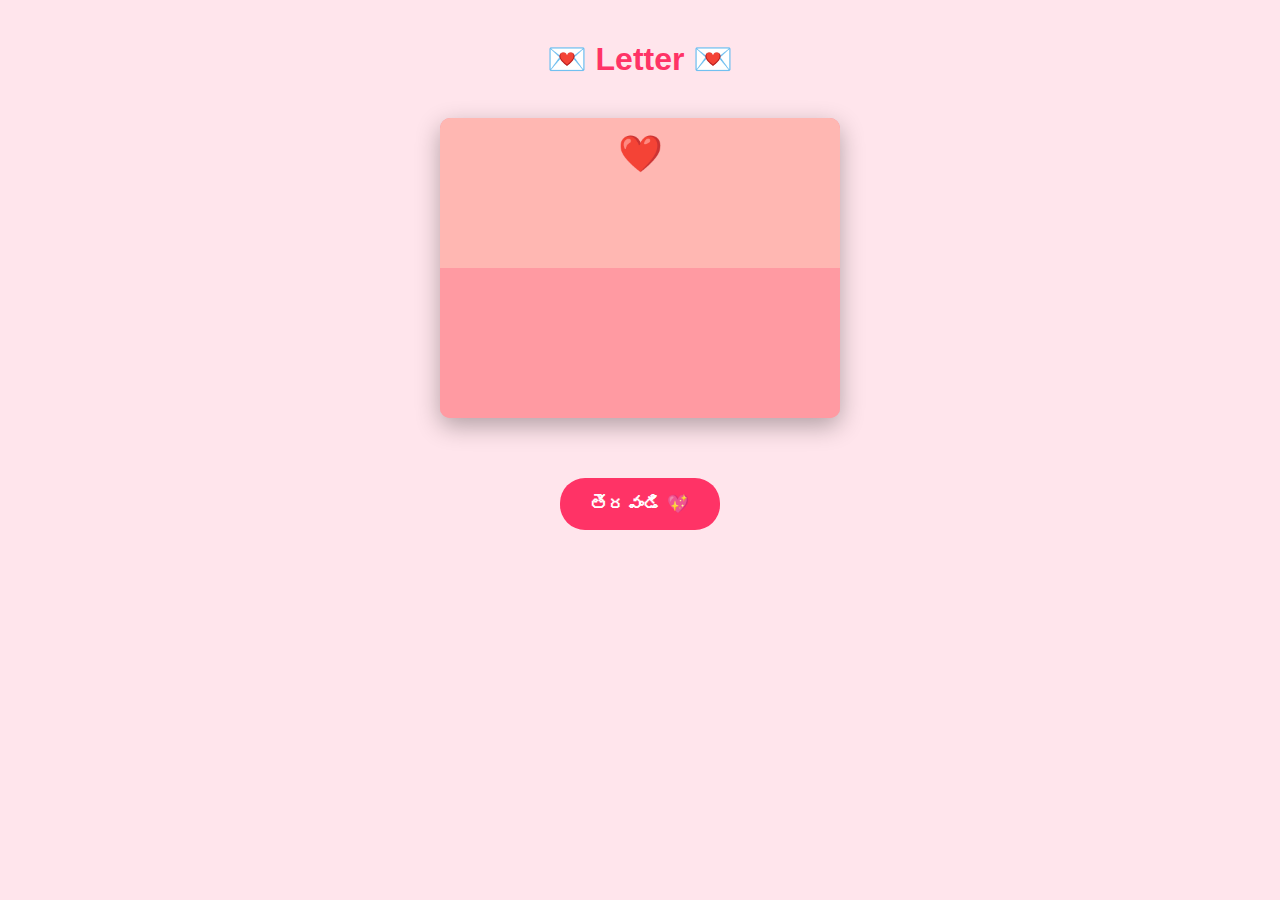
<file: index.html>
<!DOCTYPE html>
<html lang="en">
<head>
  <meta charset="UTF-8">
  <meta name="viewport" content="width=device-width, initial-scale=1.0">
  <title>Letter 💌</title>
  <link rel="stylesheet" href="style.css">
</head>
<body>

  <h1>💌 Letter 💌</h1>

  <!-- Envelope Display -->
  <div class="envelope-container">
    <div class="envelope">
      <div class="flap"></div>
      <div class="body"></div>
      <!-- Heart Seal -->
      <div class="heart-seal"></div>
    </div>
  </div>

  <!-- Button to Open Letter -->
  <a href="letter.html" class="open-btn">తెరవండి 💖</a>

</body>
</html>
</file>
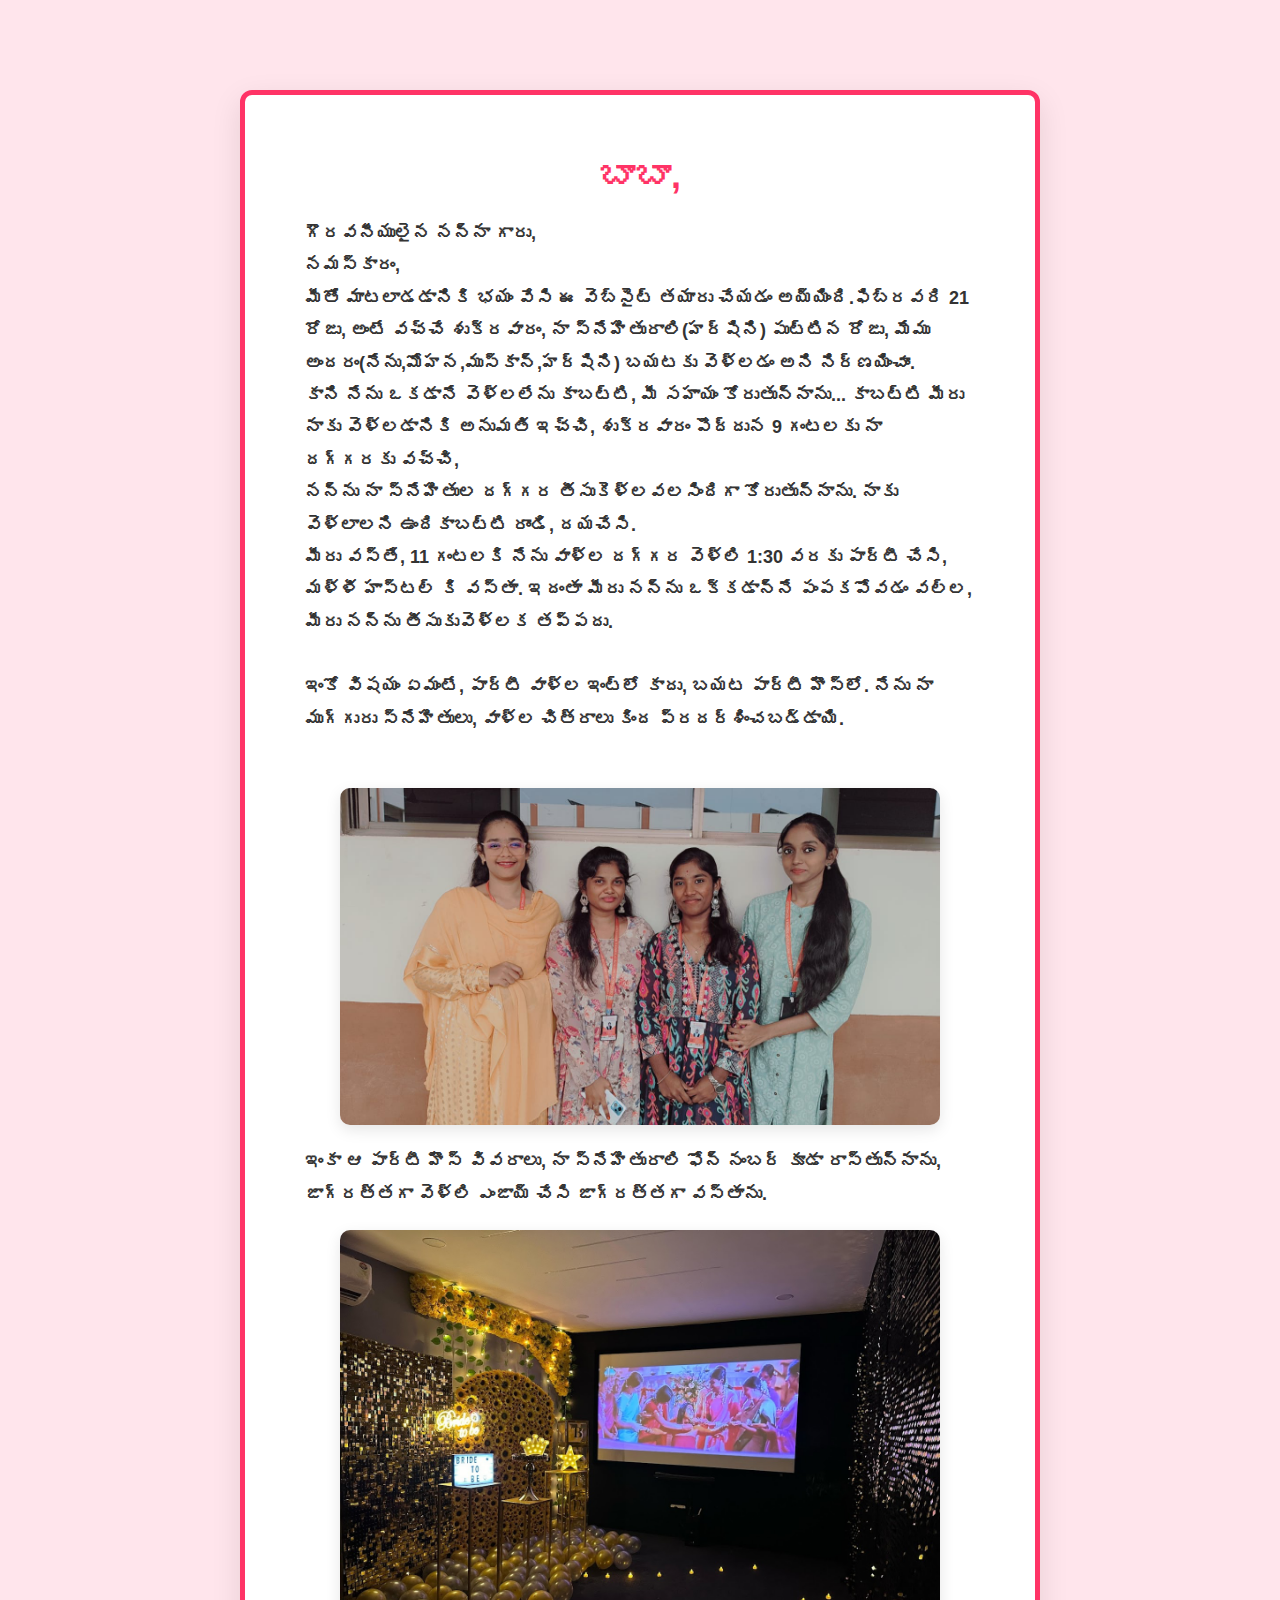
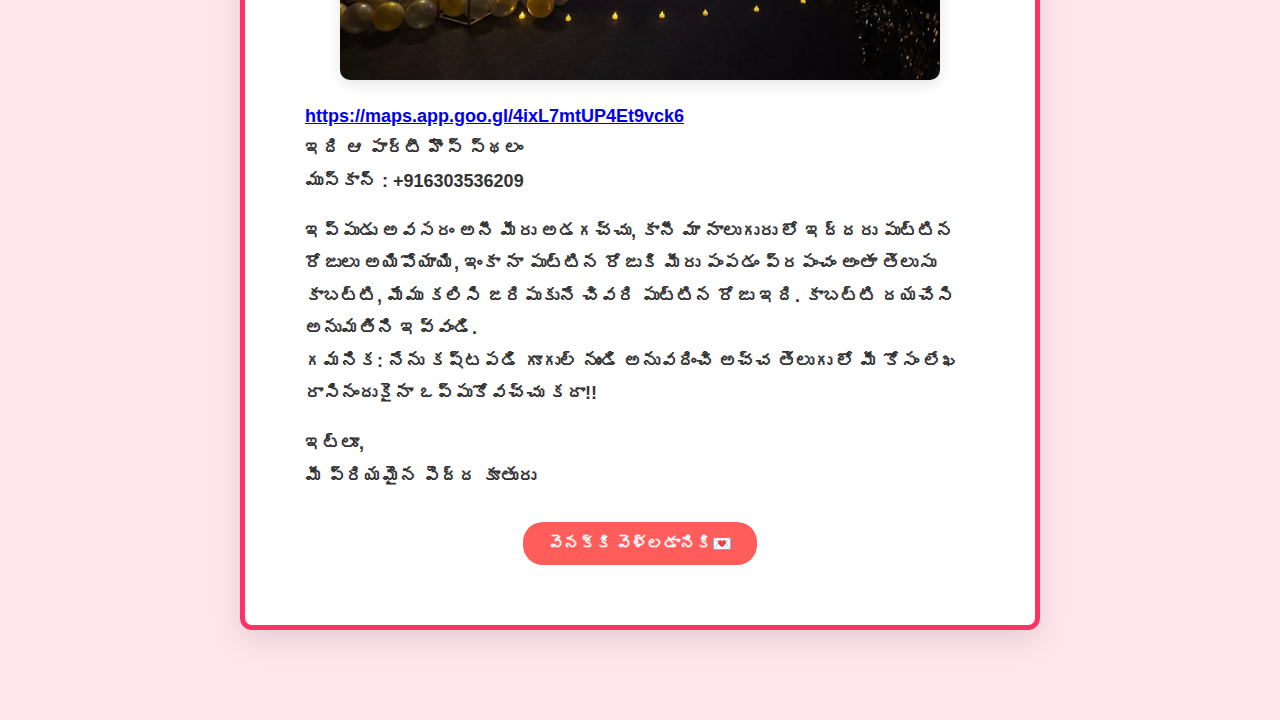
<file: letter.html>
<!DOCTYPE html>
<html lang="en">
<head>
  <meta charset="UTF-8">
  <meta name="viewport" content="width=device-width, initial-scale=1.0">
  <title>Letter 💖</title>
  <link rel="stylesheet" href="style.css">
</head>
<body>

  <div class="letter-page">
    <h2>బాబా,</h2>
    <p>
        గౌరవనీయులైన నన్నా గారు,
<br>    నమస్కారం,
 <br>       
        మీతో మాటలాడడానికి భయం వేసి ఈ వెబ్సైట్ తయారు చేయడం అయ్యింది.ఫిబ్రవరి 21 రోజు, అంటే వచ్చే శుక్రవారం, నా స్నేహితురాలి(హర్షిని) పుట్టిన రోజు, మేము అందరం(నేను,మోహన,ముస్కాన్,హర్షిని) బయటకు వెళ్లడం అని నిర్ణయించాం.<br>
        కాని నేను ఒకడానే వెళ్లలేను కాబట్టి, మీ సహాయం కోరుతున్నాను... కాబట్టి మీరు నాకు వెళ్లడానికి అనుమతి ఇచ్చి, శుక్రవారం పొద్దున 9 గంటలకు నా దగ్గరకు వచ్చి, <br>
        నన్ను నా స్నేహితుల దగ్గర తీసుకెళ్లవలసిందిగా కోరుతున్నాను. నాకు వెళ్లాలని ఉందికాబట్టి రాండి, దయచేసి.<br>
        మీరు వస్తే, 11 గంటలకి నేను వాళ్ల దగ్గర వెళ్లి 1:30 వరకు పార్టీ చేసి, మళ్ళీ హాస్టల్ కి వస్తా. ఇదంతా మీరు నన్ను ఒక్కడాన్నే పంపకపోవడం వల్ల, మీరు నన్ను తీసుకువెళ్లక తప్పదు.
<br>
      <br>
      ఇంకో విషయం ఏమంటే, పార్టీ వాళ్ల ఇంట్లో కాదు, బయట పార్టీ హౌస్‌లో. నేను నా ముగ్గురు స్నేహితులు, వాళ్ల చిత్రాలు కింద ప్రదర్శించబడ్డాయి. 
      <br><br>
    </p>

    <!-- Image 1 -->
    <img src="harshi.jpg" alt="friends" class="letter-image">
    
    <p>
        ఇంకా ఆ పార్టీ హౌస్ వివరాలు, నా స్నేహితురాలి ఫోన్ నంబర్ కూడా రాస్తున్నాను, జాగ్రత్తగా వెళ్లి ఎంజాయ్ చేసి జాగ్రత్తగా వస్తాను.
    </p>
    <!-- Image 2 -->
    <img src="party.jpg" alt="party" class="letter-image">
    <p><a href="https://maps.app.goo.gl/4ixL7mtUP4Et9vck6" target="_blank" class="location-link">https://maps.app.goo.gl/4ixL7mtUP4Et9vck6</a><br>ఇది ఆ పార్టీ హౌస్ స్థలం</p>
<p>ముస్కాన్ : +916303536209</p>
<br>
    <p>
        ఇప్పుడు అవసరం అనీ మీరు అడగచ్చు, కానీ మా నాలుగురు లో ఇద్దరు పుట్టిన రోజులు అయిపోయాయి, ఇంకా నా పుట్టిన రోజుకి మీరు పంపడం ప్రపంచం అంతా తెలుసు కాబట్టి, మేము కలిసి జరిపుకునే చివరి పుట్టిన రోజు ఇది. కాబట్టి దయచేసి అనుమతిని ఇవ్వండి.
    </p>
<p>గమనిక: నేను కష్టపడి గూగుల్ నుండి అనువదించి అచ్చ తెలుగు లో మీ కోసం లేఖ రాసినందుకైనా ఒప్పుకోవచ్చు కదా!!</p>
<br>
<p>ఇట్లూ,</p>
<p>మీ ప్రియమైన పెద్ద కూతురు</p>
    <a href="index.html" class="return-btn">వెనక్కి వెళ్లడానికి💌</a>
  </div>

</body>
</html>
</file>
<file: style.css>
* {
  box-sizing: border-box;
  margin: 0;
  padding: 0;
  font-family: 'Arial', sans-serif;
}

body {
  background-color: #ffe5ec;
  color: #ff3366;
  text-align: center;
  padding: 40px 20px;
}

/* Heading */
h1 {
  font-size: 32px;
  margin-bottom: 30px;
  font-weight: bold;
}

/* Envelope */
.envelope-container {
  position: relative;
  width: 400px; /* Increased size */
  height: 300px; /* Increased size */
  margin: 40px auto; /* Increased top and bottom margin for spacing */
  perspective: 1000px;
}

.envelope {
  position: relative;
  width: 100%;
  height: 100%;
  background-color: #ff9aa2;
  border-radius: 10px; /* Slightly more rounded corners */
  overflow: hidden;
  box-shadow: 0 8px 25px rgba(0, 0, 0, 0.3); /* Increased shadow for more depth */
  transition: transform 0.5s ease-in-out;
}

.flap {
  position: absolute;
  top: 0;
  left: 0;
  width: 100%;
  height: 50%;
  background-color: #ffb7b2;
  border-radius: 10px 10px 0 0; /* More rounded top corners */
}

/* Heart Emoji Seal */
.heart-seal {
  position: absolute;
  top: 15px; /* Adjusted position */
  left: 50%;
  transform: translateX(-50%);
  font-size: 36px; /* Adjusted size for emoji */
}

.heart-seal::before {
  content: "❤️"; /* Adding heart emoji */
  font-size: 36px; /* Adjusted size */
  display: block;
}

/* Body of the Envelope */
.body {
  position: absolute;
  bottom: 0;
  width: 100%;
  height: 50%;
  background-color: #ff9aa2;
}

/* Pulse Animation */
@keyframes pulse {
  0% {
    transform: translateX(-50%) scale(1);
  }
  100% {
    transform: translateX(-50%) scale(1.1);
  }
}

/* Button */
.open-btn {
  padding: 15px 30px;
  font-size: 18px;
  font-weight: bold;
  color: white;
  background-color: #ff3366;
  text-decoration: none;
  border-radius: 25px;
  display: inline-block;
  margin-top: 20px;
  transition: background-color 0.3s;
}

.open-btn:hover {
  background-color: #e62e5c;
}

/* Letter Page Styling */
.letter-page {
  background-color: #fff;
  border-radius: 12px;
  padding: 60px;
  width: 100%;
  max-width: 800px;
  margin: 50px auto;
  box-shadow: 0 10px 30px rgba(0, 0, 0, 0.1);
  border: 5px solid #ff3366;
}

.letter-page h2 {
  font-size: 36px;
  color: #ff3366;
  margin-bottom: 20px;
}

.letter-page p {
  font-size: 18px;
  color: #333;
  line-height: 1.8;
  text-align: left;
  font-weight: bold;
}
/* Styling for images inside the letter */
/* Styling for images inside the letter */
.letter-image {
  width: 100%;
  max-width: 600px; /* Ensures the images aren't too large */
  height: auto;
  display: block;
  margin: 20px auto;
  border-radius: 10px;
  box-shadow: 0 5px 15px rgba(0, 0, 0, 0.1);
}

/* Container for images */
.image-container {
  margin: 20px 0;
  text-align: center;
}

/* Mobile responsive image styling */
@media (max-width: 768px) {
  .letter-image {
    width: 90%; /* Ensure images are responsive on smaller screens */
  }
}



.return-btn {
  padding: 12px 25px;
  font-size: 16px;
  font-weight: bold;
  color: white;
  background-color: #ff5c5c;
  text-decoration: none;
  border-radius: 20px;
  display: inline-block;
  margin-top: 30px;
  transition: background-color 0.3s;
}

.return-btn:hover {
  background-color: #e62e5c;
}

/* Mobile Responsive */
@media (max-width: 768px) {
  h1 {
    font-size: 24px;
  }

  .open-btn {
    font-size: 16px;
    padding: 12px 24px;
  }

  .letter-page {
    padding: 30px;
  }

  .letter-page h2 {
    font-size: 28px;
  }

  .letter-page p {
    font-size: 16px;
  }
}
</file>
